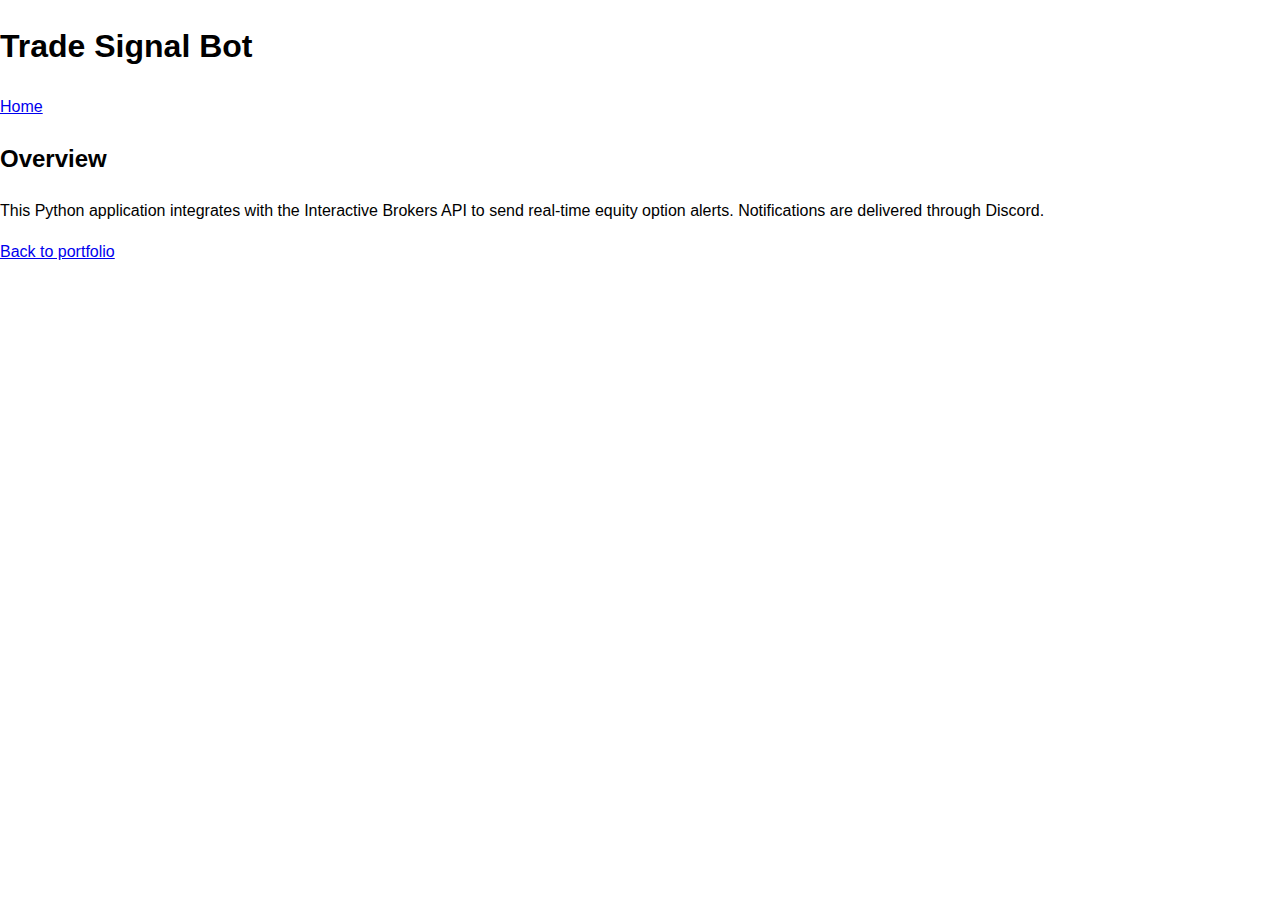
<file: projects/project2.html>
<!DOCTYPE html>
<html lang="en">
<head>
  <meta charset="UTF-8">
  <meta name="viewport" content="width=device-width, initial-scale=1.0">
  <title>Trade Signal Bot</title>
  <link rel="stylesheet" href="../css/style.css">
</head>
<body>
  <header>
    <h1>Trade Signal Bot</h1>
    <nav>
      <a href="../index.html">Home</a>
    </nav>
  </header>

  <section>
    <h2>Overview</h2>
    <p>This Python application integrates with the Interactive Brokers API to send real-time equity option alerts. Notifications are delivered through Discord.</p>
  </section>

  <footer>
    <p><a href="../index.html">Back to portfolio</a></p>
  </footer>
</body>
</html>
</file>
<file: css/style.css>
body {
  font-family: 'Segoe UI', Tahoma, Geneva, Verdana, sans-serif;
  margin: 0;
  padding: 0;
  line-height: 1.6;
}

.project {
  border-radius: 0.5rem;
}

.project .btn {
  margin-top: 0.5rem;
}
</file>
